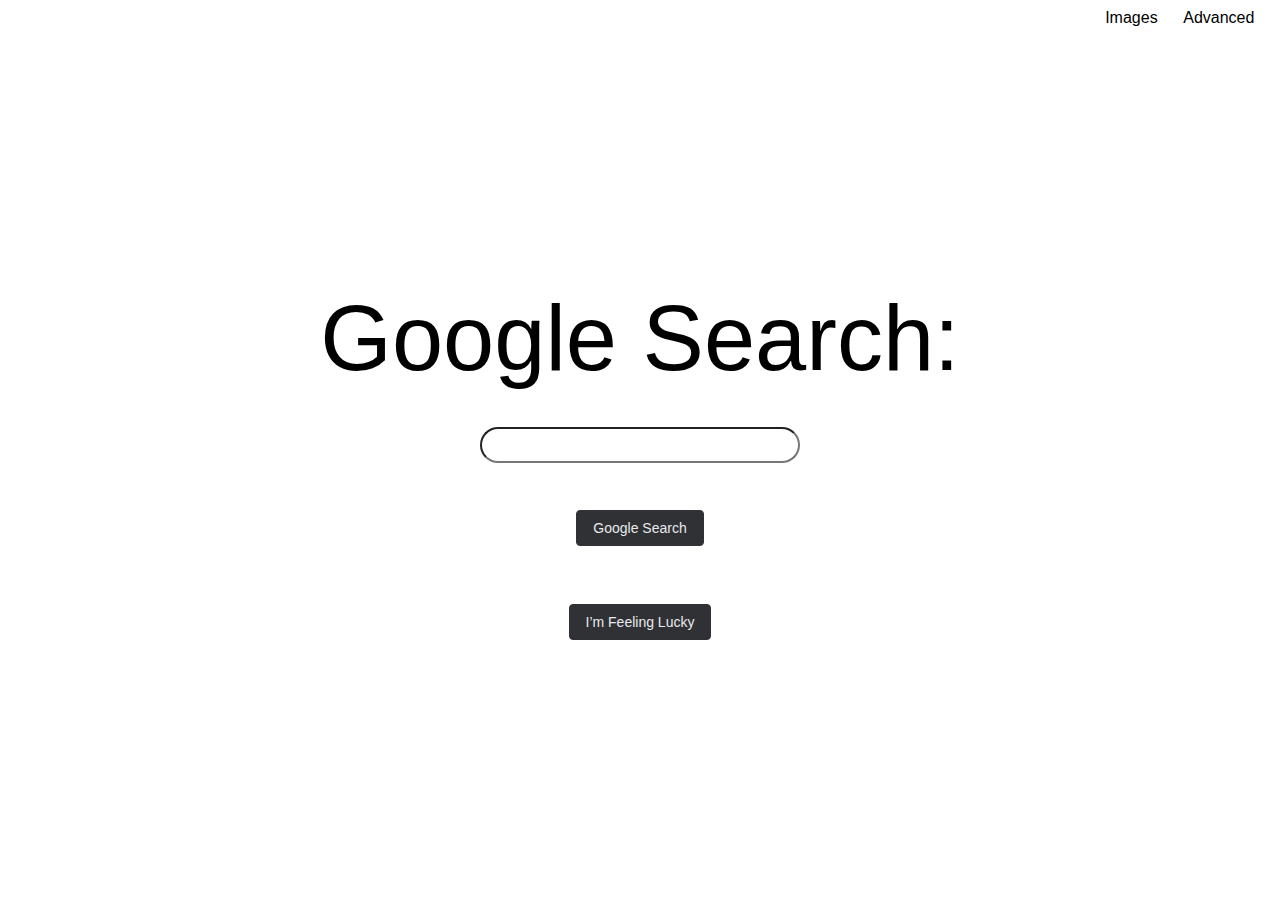
<file: index.html>
<!DOCTYPE html>
<html lang="en">
  <head>
    <meta charset="UTF-8" />
    <meta http-equiv="X-UA-Compatible" content="IE=edge" />
    <meta name="viewport" content="width=device-width, initial-scale=1.0" />
    <link rel="stylesheet" href="./css/index.css" />
    <title>Search</title>
  </head>
  <body>
    <header class="header">
      <nav>
        <ul class="list">
          <li><a href="./images.html">Images</a></li>
          <li><a href="./advanced.html">Advanced</a></li>
        </ul>
      </nav>
    </header>
    <main class="main-content">
      <form id="search-form" action="https://www.google.com/search">
        <label id="label-search" for="name">Google Search:</label>
        <input type="text" name="q" id="name" />
        <input class="button" type="submit" value="Google Search">
        <input class="button" name="btnI"  type="submit" value="I’m Feeling Lucky">
      </form>
    </main>
  </body>
</html>
</file>
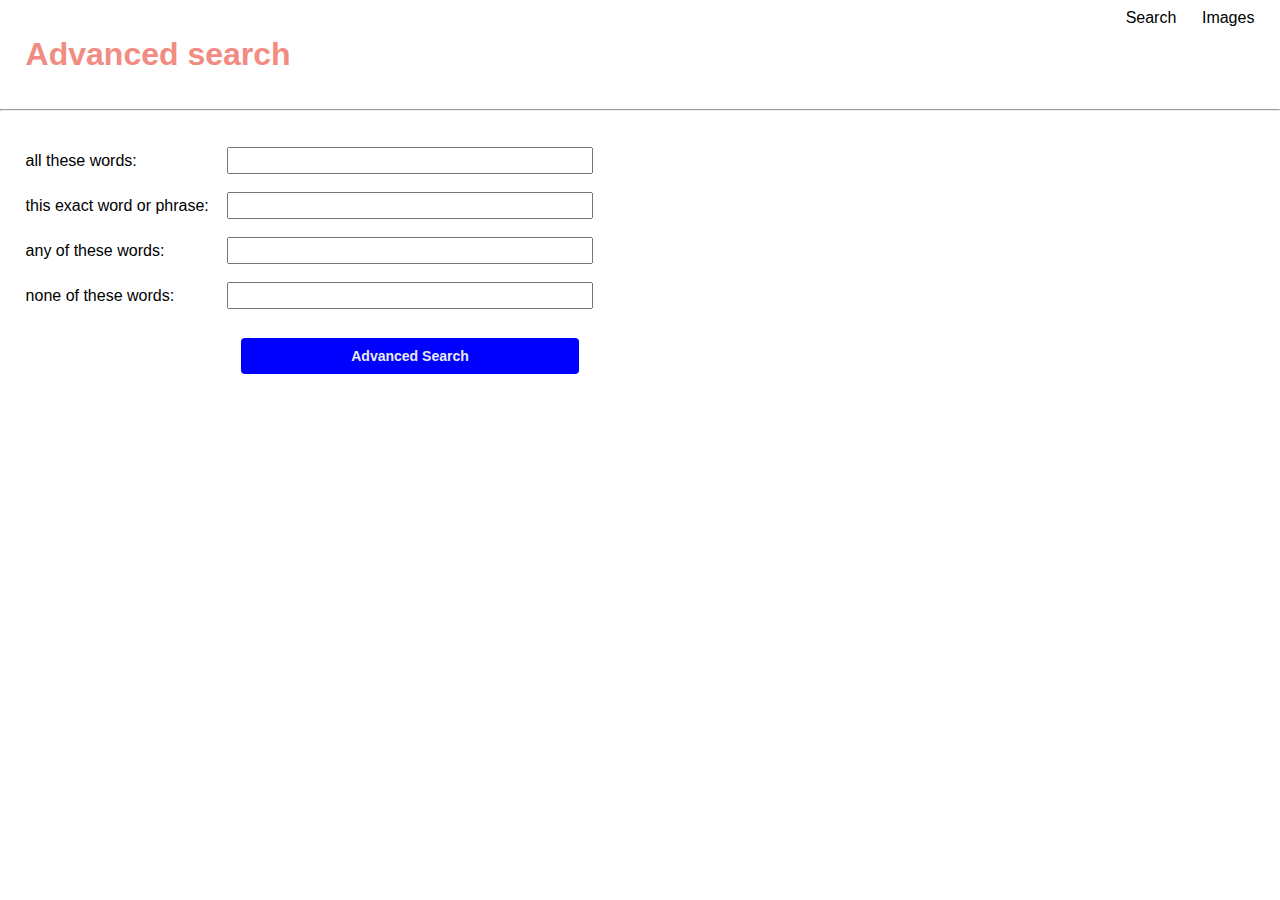
<file: advanced.html>
<!DOCTYPE html>
<html lang="en">
  <head>
    <meta charset="UTF-8" />
    <meta http-equiv="X-UA-Compatible" content="IE=edge" />
    <meta name="viewport" content="width=device-width, initial-scale=1.0" />
    <link rel="stylesheet" href="./css/index.css" />
    <title>Advanced</title>
  </head>
  <body>
    <header class="header">
      <nav>
        <ul class="list">
          <li><a href="./index.html">Search</a></li>
          <li><a href="./images.html">Images</a></li>
        </ul>
      </nav>
    </header>
    <main class="main-content-advanced">
      <h1>Advanced search</h1>
      <hr />

      <form id="search-advanced-form" action="https://www.google.com.br/search">
        <div class="grid">
          <label for="all-words"> all these words: </label>
          <input type="text" name="as_q" id="all-words" class="input-advanced"/>
          <label for="exact-expression"> this exact word or phrase: </label>
          <input type="text" name="as_epq" id="exact-expression" class="input-advanced"/>
          <label for="any-word"> any of these words: </label>
          <input type="text" name="as_oq" id="any-word" class="input-advanced"/>
          <label for="none-word"> none of these words: </label>
          <input type="text" name="as_eq" id="none-word" class="input-advanced"   />
          <div></div>
          <input class="button advanced-btn" type="submit" value="Advanced Search" />
        </div>
        
      </form>
    </main>
  </body>
</html>
</file>
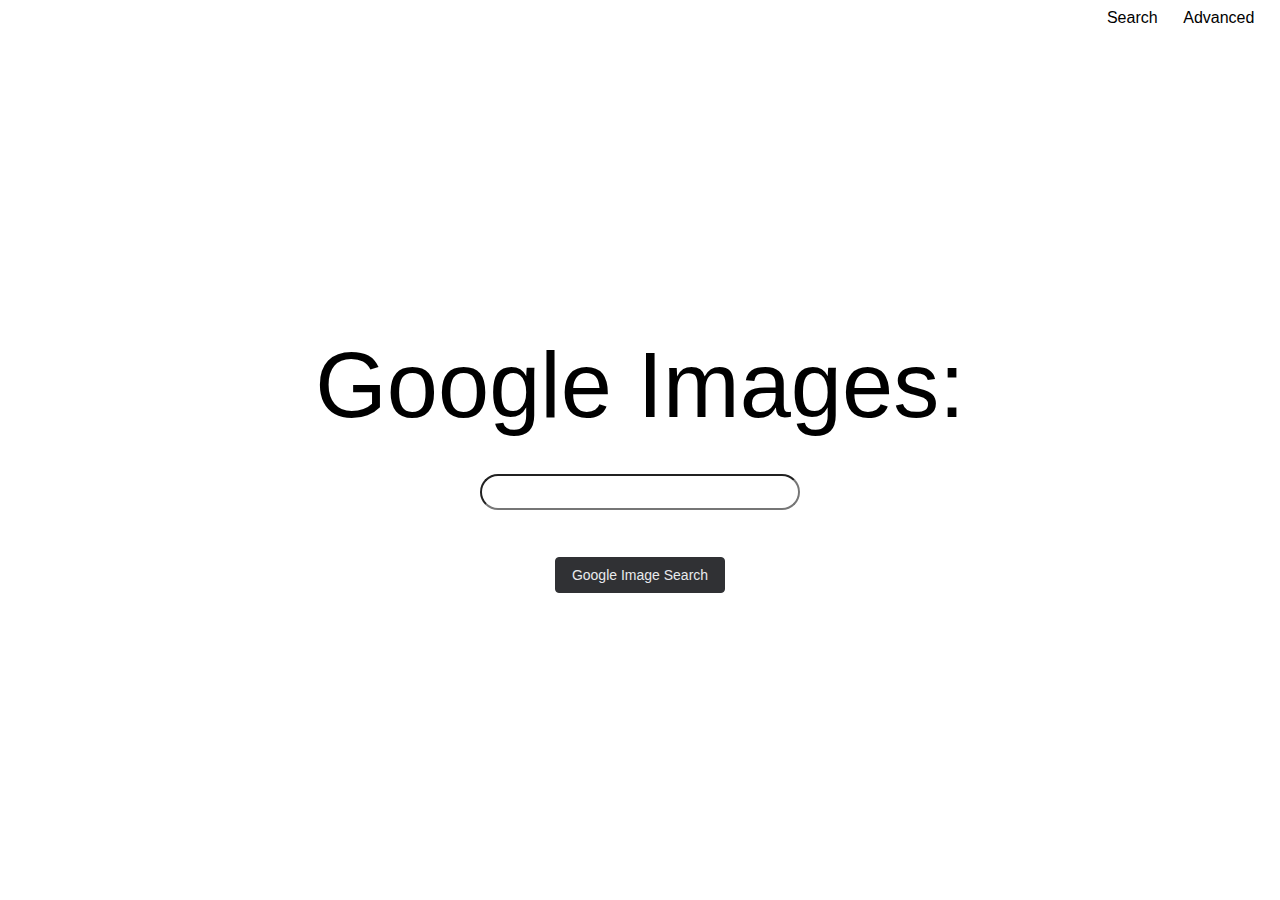
<file: images.html>
<!DOCTYPE html>
<html lang="en">
<head>
    <meta charset="UTF-8">
    <meta http-equiv="X-UA-Compatible" content="IE=edge">
    <meta name="viewport" content="width=device-width, initial-scale=1.0">
    <link rel="stylesheet" href="./css/index.css">
    <title>images</title>
</head>
<body>
    <header class="header">
        <nav>
          <ul class="list">
            <li><a href="./index.html">Search</a></li>
            <li><a href="./advanced.html">Advanced</a></li>
          </ul>
        </nav>
      </header>
      <main class="main-content">
        <form id="search-form" action="https://www.google.com.br/search">
          <label id="label-search" for="name">Google Images:</label>
          <input type="text" name="q" id="name" />
          <input name="tbm" value="isch" hidden>
          <input class="button" type="submit" value="Google Image Search">
        </form>
      </main>
</body>
</html>
</file>
<file: css/index.css>
* {
  margin: 0;
  padding: 0;
  box-sizing: border-box;
  font-family: Arial, Helvetica, sans-serif;
}
.header {
  display: flex;
  justify-content: flex-end;
  align-items: center;
  height: 4vh;
}

.list {
  display: flex;
  gap: 2vw;
  list-style: none;
  margin-right: 2vw;
}
.list li {
  font-family: Arial, Helvetica, sans-serif;
}
.list li a {
  text-decoration: none;
  color: black;
}
.main-content {
  display: flex;
  justify-content: center;
  align-items: center;
  height: calc(100vh - 4vh);
}

.main-content-advanced {
    height: calc(100vh - 4vh);
    
}

.main-content-advanced h1 {
  padding-left: 2vw;
  margin-bottom: 4vh;
  color: #f28b82;
}

.button {
  border: solid 1px #303134;
  border-radius: 4px;
  background-color: #303134;
  color: #e8eaed;
  font-family: Arial, Helvetica, sans-serif;
  font-size: 14px;
  margin: 11px 14px;
  padding: 0 16px;
  height: 36px;
  text-align: center;
  cursor: pointer;
  user-select: none;
}

#name {
  width: 25vw;
  height: 4vh;
  border-radius: 50px;
  padding-left: 1vw;
}

#search-form {
  display: flex;
  flex-direction: column;
  justify-content: center;
  align-items: center;
  gap: 4vh;
}

#label-search {
  font-size: 92px;
  font-family: Arial, Helvetica, sans-serif;
}

#search-advanced-form {
    display: flex;
    flex-direction: column;
    justify-content: center;
    align-items: flex-start;
    margin-top: 4vh;
    padding-left: 2vw;
}

.grid {
    display: grid;
    grid-template-columns: 1fr 2fr;
    grid-template-rows: auto auto auto auto;
    gap: 2vh;
    align-items: center;
}

.input-advanced {
    height: 3vh;
}

label {
    justify-self: start;
}

.advanced-btn {
    background-color: blue;
    border: none;
    font-weight: bolder;
}

hr {
  
}
</file>
